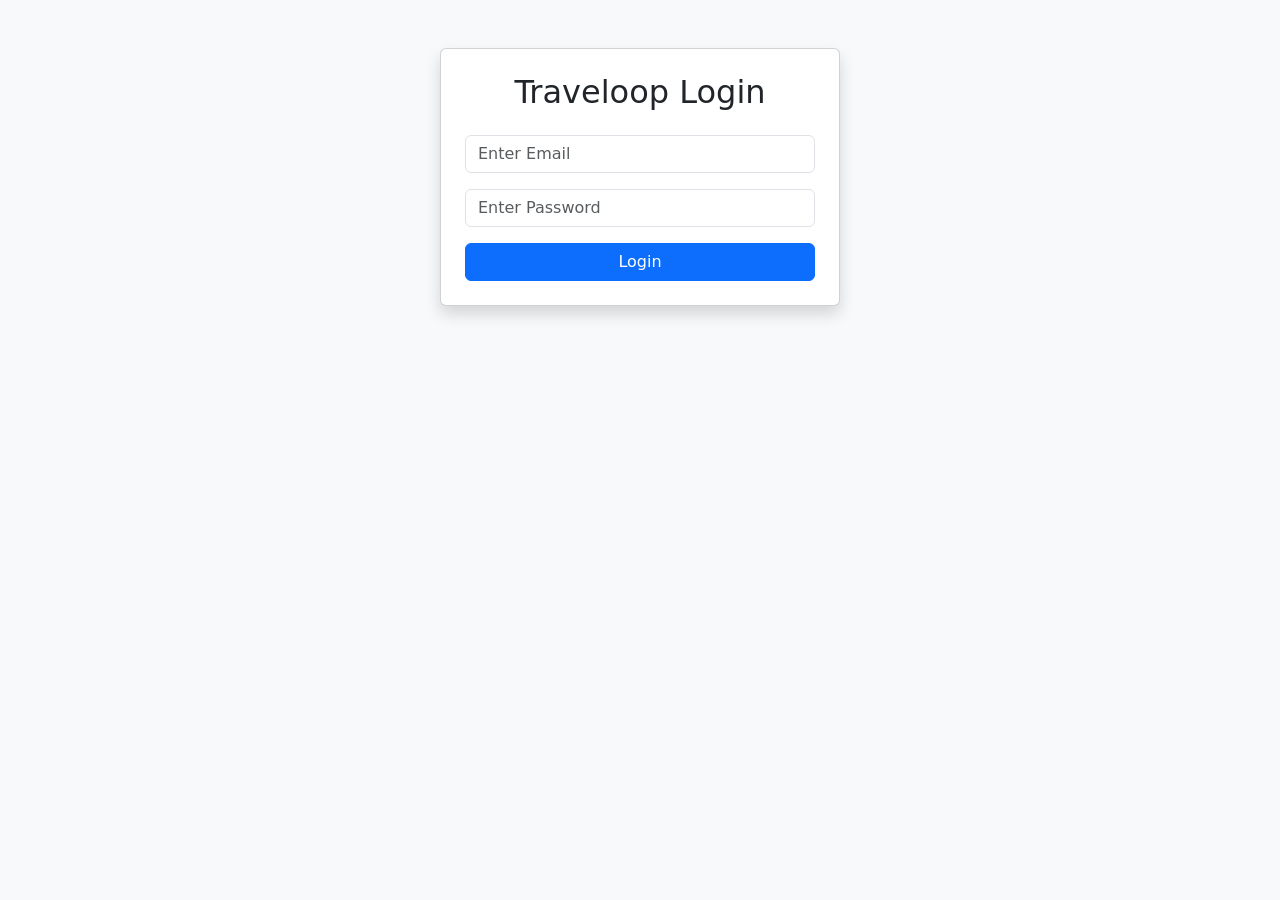
<file: login.html>
<!DOCTYPE html>
<html lang="en">

<head>

    <meta charset="UTF-8">

    <meta name="viewport"
    content="width=device-width, initial-scale=1.0">

    <title>Login</title>

    <link href="https://cdn.jsdelivr.net/npm/bootstrap@5.3.3/dist/css/bootstrap.min.css"
    rel="stylesheet">

</head>

<body class="bg-light">

<div class="container mt-5">

    <div class="card p-4 shadow mx-auto"
    style="max-width:400px;">

        <h2 class="text-center mb-4">
            Traveloop Login
        </h2>

        <input type="email"
        id="email"
        class="form-control mb-3"
        placeholder="Enter Email">

        <input type="password"
        id="password"
        class="form-control mb-3"
        placeholder="Enter Password">

        <button class="btn btn-primary w-100"
        onclick="loginUser()">
            Login
        </button>

    </div>

</div>

<script src="script.js"></script>

</body>

</html>
</file>
